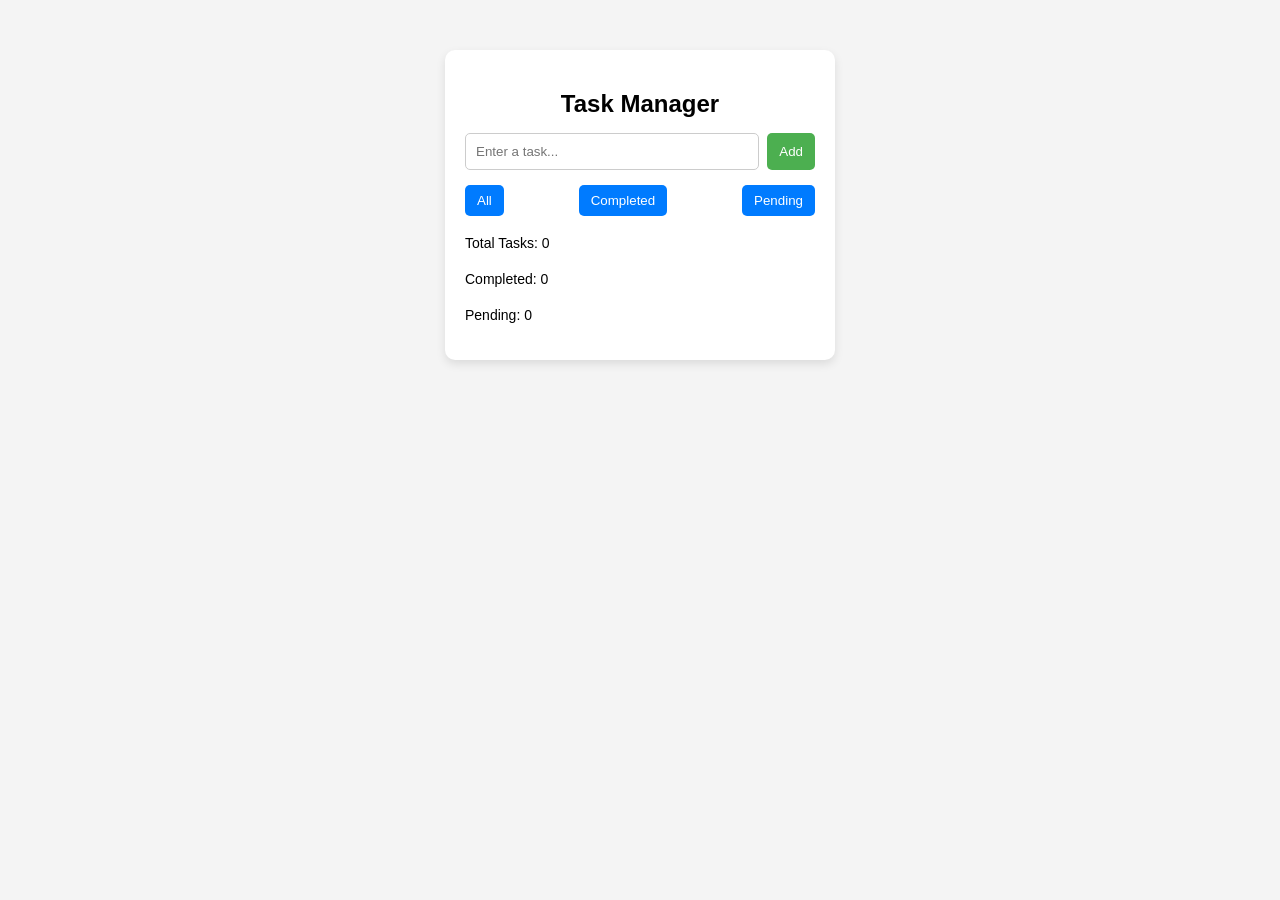
<file: index.html>
<!DOCTYPE html>
<html lang="en">
<head>
  <meta charset="UTF-8">
  <title>Task Manager App</title>
  <link rel="stylesheet" href="./css/style.css">
</head>
<body>

  <div class="container">
    <h2>Task Manager</h2>

    <div class="input-area">
      <input type="text" id="taskInput" placeholder="Enter a task..." />
      <button id="addTaskBtn">Add</button>
    </div>

    <div class="filters">
      <button data-filter="all">All</button>
      <button data-filter="completed">Completed</button>
      <button data-filter="pending">Pending</button>
    </div>

    <ul id="taskList"></ul>

    <div class="stats">
      <p>Total Tasks: <span id="total">0</span></p>
      <p>Completed: <span id="completed">0</span></p>
      <p>Pending: <span id="pending">0</span></p>
    </div>
  </div>

  <script src="./scripts/exercise.js"></script>
</body>
</html>
</file>
<file: css/style.css>
body {
  font-family: Arial, sans-serif;
  background: #f4f4f4;
  display: flex;
  justify-content: center;
  margin-top: 50px;
}

.container {
  background: white;
  padding: 20px;
  width: 350px;
  border-radius: 10px;
  box-shadow: 0 4px 10px rgba(0, 0, 0, 0.1);
}

h2 {
  text-align: center;
  margin-bottom: 15px;
}

.input-area {
  display: flex;
  gap: 8px;
}

input {
  flex: 1;
  padding: 10px;
  border-radius: 5px;
  border: 1px solid #ccc;
}

button {
  padding: 8px 12px;
  background: #4caf50;
  color: white;
  border: none;
  border-radius: 5px;
  cursor: pointer;
}

button:hover {
  background: #45a049;
}

.filters {
  margin: 15px 0;
  display: flex;
  justify-content: space-between;
}

.filters button {
  background: #007bff;
}

.filters button:hover {
  background: #005fcc;
}

ul {
  list-style: none;
  padding: 0;
}

li {
  background: #fafafa;
  padding: 10px;
  margin-bottom: 8px;
  border-radius: 5px;
  display: flex;
  justify-content: space-between;
  align-items: center;
  border-left: 5px solid transparent;
}

li:hover {
  background: #f0f0f0;
}

.completed {
  text-decoration: line-through;
  color: gray;
}

.stats {
  margin-top: 15px;
  font-size: 14px;
  line-height: 22px;
}
</file>
